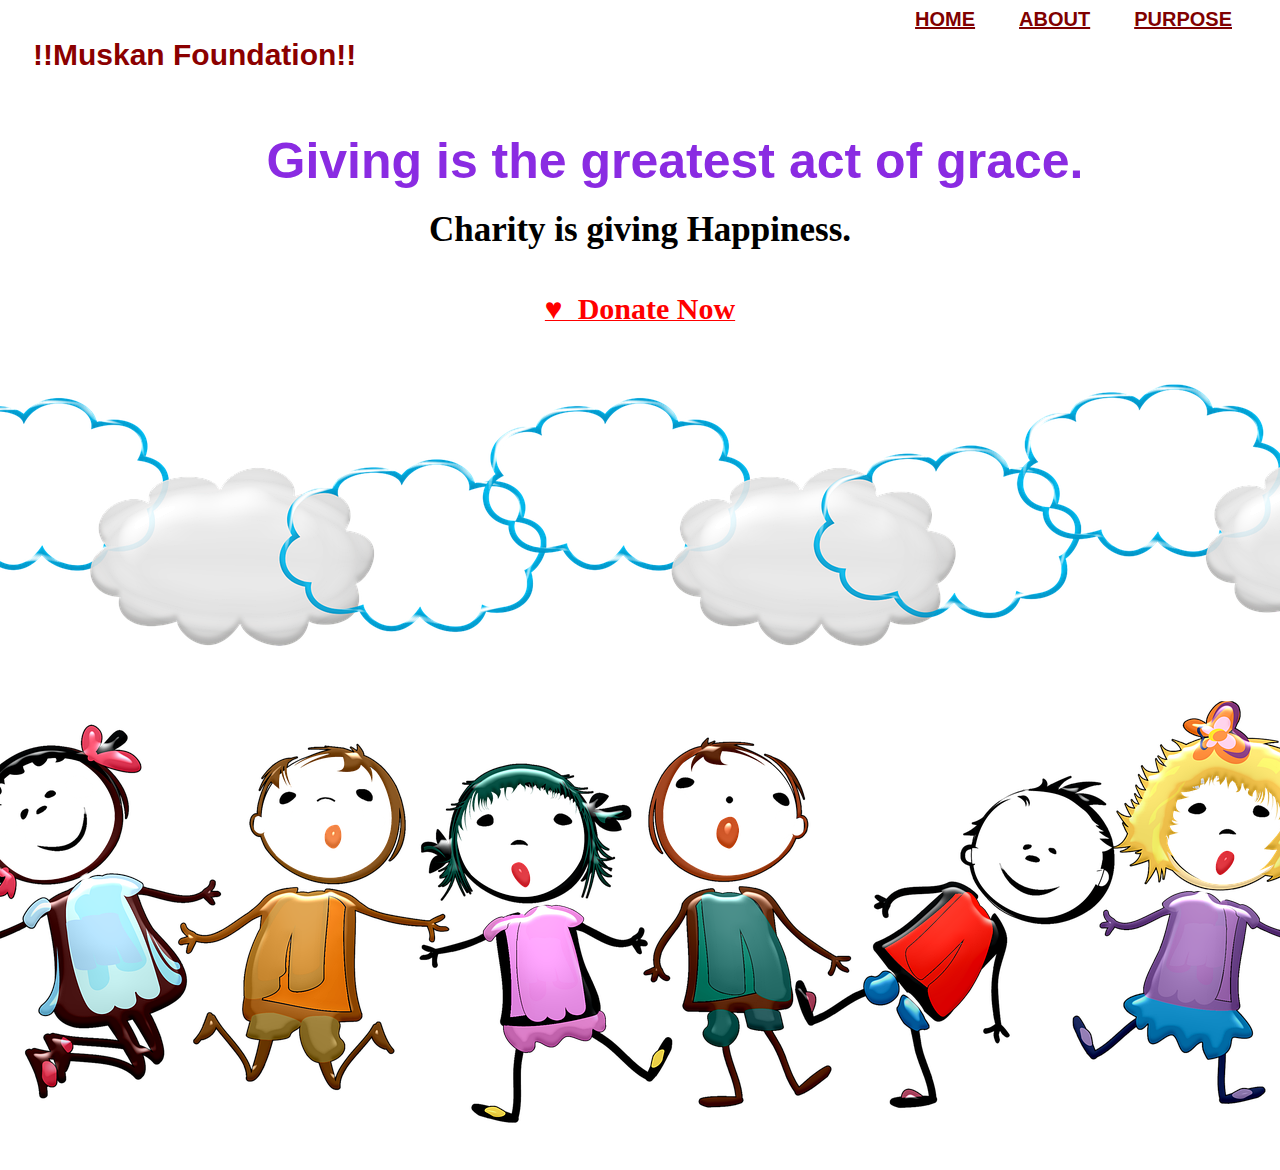
<file: index.html>
<!DOCTYPE html>
<html>
<head>
	<title>Donation</title>
	<meta charset="utf-8">
	<meta name="viewport" content="width-device-width,initial-scale=1.0">
	<link rel="stylesheet" type="text/css" href="style.css">
</head>
<body>
	
	<div class="heading">
		<div class="rows">
			<div class="cols">
				<p>!!Muskan Foundation!!</p>
			</div>
			<div class="cols">
				<a href="#home">HOME</a>
			    <a href="about.html">ABOUT</a>
				<a href="list.html">PURPOSE</a>
			</div>
		</div>			
    </div>

    <div class="home" id="home">
        <div class="banner">
			
            <h3>Giving is the greatest act of grace.</h3>
            <p>Charity is giving Happiness.</p>
			<div class="button-container"  style="padding-top:10px;padding-right:10px;padding-bottom:20px;padding-left:10px;">
				<a href="https://rzp.io/l/CPYkPjU" target="_blank" style="word-break: keep-all;">
					<span style="padding-left:35px;padding-right:35px;font-size:14px;display:inline-block;letter-spacing:undefined;"><span style=" color:red; word-break: break-word; text-decoration: underline; cursor: pointer;"><strong><span style="font-size: 30px; line-height: 28px;" data-mce-style="font-size: 14px; line-height: 28px;">♥ &nbsp;Donate Now</span></strong></span></span></a>
			</div>
          <!----  <button class="btn"><a href="https://rzp.io/l/CPYkPjU">DONATE NOW</a></button>--->
			<div style="margin-top: 20px; width: 50%;height: 50%;"></div>
			<img src="bg.png" alt="bg"/>
		
        </div>
    </div>


</body>
</html>
</file>
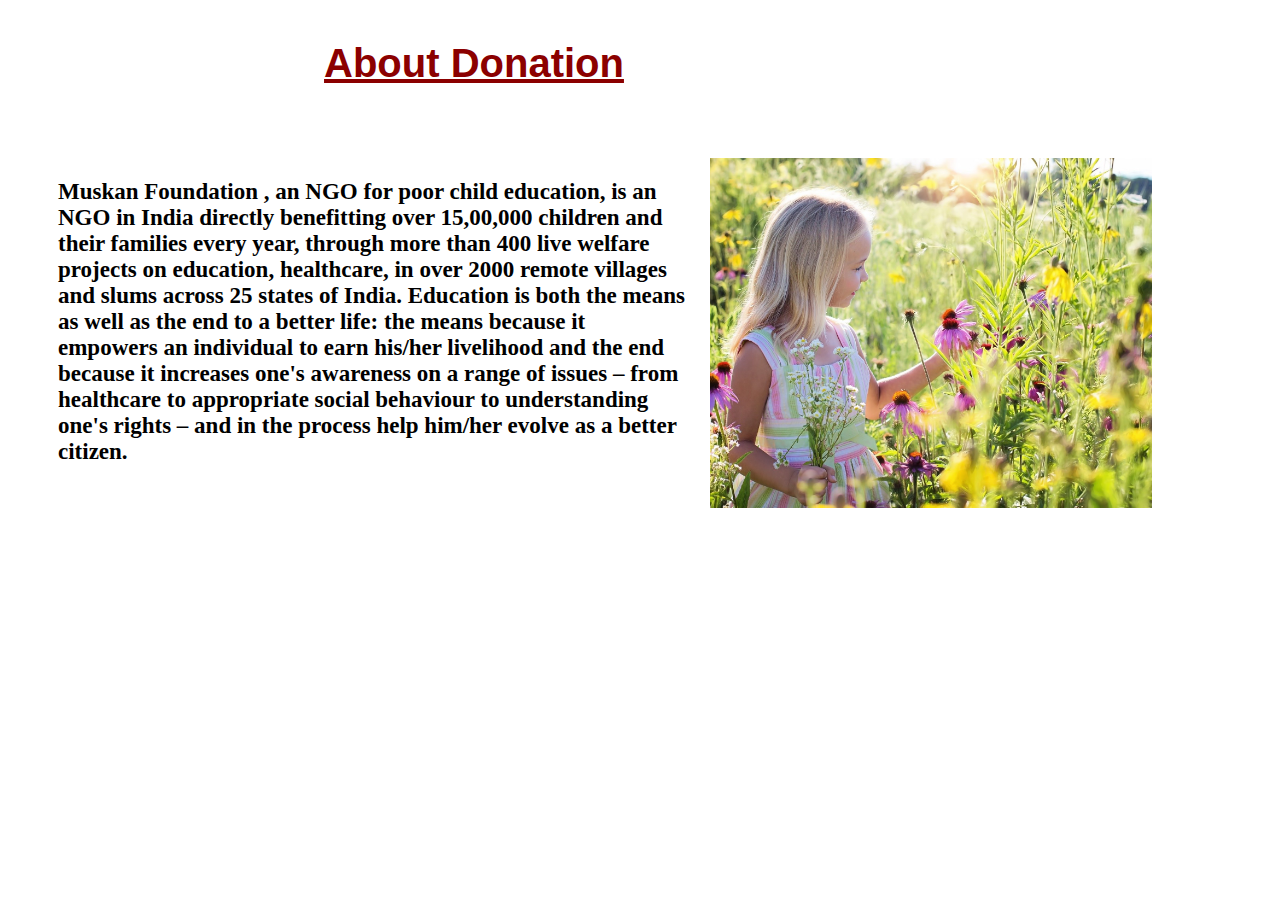
<file: about.html>
<!DOCTYPE html>
<html>
<head>
	<meta charset="utf-8">
	<meta name="viewport" content="width-device-width,initial-scale=1.0">
	<title>About</title>
	<link rel="stylesheet" type="text/css" href="style.css">
</head>
<body>
<div class="row">
    		<div class="col">
    			<h2>About Donation </h2>
    			<p>Muskan Foundation , an NGO for poor child education, is an NGO in India directly benefitting over 15,00,000 children and their families every year, through more than 400 live welfare projects on education, healthcare, in over 2000 remote villages and slums across 25 states of India.

					Education is both the means as well as the end to a better life: the means because it empowers an individual to earn his/her livelihood and the end because it increases one's awareness on a range of issues – from healthcare to appropriate social behaviour to understanding one's rights – and in the process help him/her evolve as a better citizen.</p>
    		</div>	
        <div class="col">
        	<div class="imgbx">
        		<img src="about.jpg"/>
        	</div>	
        </div>
    </div>

</body>
</html>
</file>
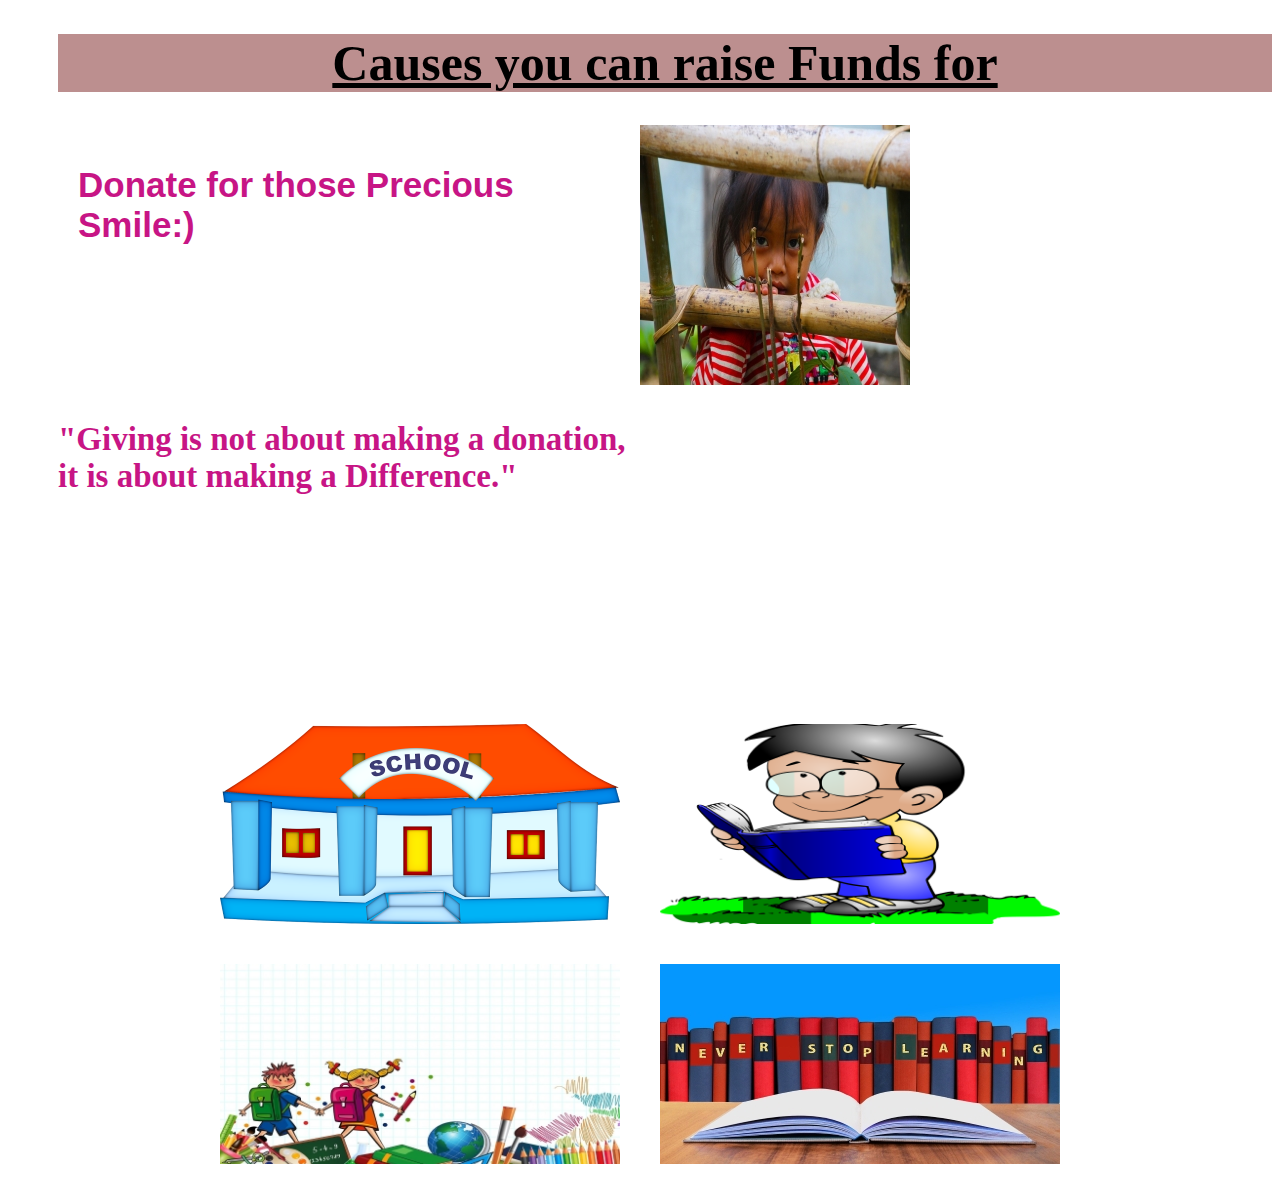
<file: list.html>
<!DOCTYPE html>
<html>
<head>
	<title>List</title>
	<link rel="stylesheet" type="text/css" href="style.css">
	<meta charset="utf-8">
	<meta name="viewport" content="width-device-width,initial-scale=1.0">
</head>
<body>
	<h1>Causes you can raise Funds for</h1>
    <div class="row">
    	<div class="col">
	<div class="donate">
	   <h5>Donate for those Precious Smile:)</h5>
	   <br>
	   <p>"Giving is not about making a donation,
		   <br> it is about making a Difference."</p>

    </div>
</div>
<div class="col">
<img src="ourmission-3.jpg"/>
</div>
</div>

    <div class="menu">
    <div class="content">
    		<div class="box">
    			<div class="imgbx">
    				<img src="boy.png"/>
    			</div>
    		</div>
    		<div class="box">
    			<div class="imgbx">
    				<img src="school.png"/>
    			</div>
    		</div>
    	
    	    <div class="box">
    			<div class="imgbx">
    				<img src="book.jpg"/>
    			</div>
    		</div>

    	    <div class="box">
    			<div class="imgbx">
    				<img src="child.jpg"/>
    			</div>
    		</div>
    </div>	
    </div>	

</body>
</html>
</file>
<file: style.css>
.row{
	position: relative;
	display: flex;
	width:100%;
	justify-content: space-between;
}
.col{
 	position: relative;
 	width: 100%;
}
.row .col p{
	color:black;
	position: relative;
	width:100%;
	min-height: 300px;
	font-family:poppins;
	font-size:23px;
    font-weight: bold;
    margin-left: 50px;
	padding-top: 60px;
}
.row .col .imgbx img{
	position: absolute;
	top:0;
	left: 0;
	width:70%;
	height: 350px;
	object-fit:cover;
	margin-left:70px;
	margin-top: 150px;
}
h2{
	color:#8B0000;
	font-weight: bold;
	font-size: 40px;
	font-family:Arial, Helvetica, sans-serif;
	text-align: center;
	justify-content: center;
	margin-left: 300px;
	text-decoration: underline;
}
/*styling list.html file*/
h1{
	color:black;
	font-weight: bold;
	font-size:50px;
	font-family:Times new roman;
	text-align: center;
	text-decoration:underline;
	justify-content: center;
	margin-left: 50px;
	background-color: rosybrown;
}
.menu .content{
	display: flex;
	justify-content: center;
	flex-direction: row-reverse;
	flex-wrap: wrap;
	margin-top:-50px;
}
.menu .content .box{
	width:400px;
	margin:20px;
    border: 5px;
}
.menu .content .box .imgbx{
	position: relative;
	height:200px;
	width:100%;
}
.menu .content .box .imgbx img{
	
	position: absolute;
	top: 0;
	left:0;
	width:100%;
	height: 100%;
	object-fit: cover;
	
}
.row .col .donate h5{
	margin-left: 70px;
	font-size: 35px;
	font-weight: bold;
	margin-top: 40px;
	color:#C71585;
	animation: textanimation 3s forwards;
	font-family: Arial, Helvetica, sans-serif;
	
}
.row .col .donate p{
	margin-left: 50px;
	font-size: 33px;
	font-weight: bold;
	margin-top: 40px;
	color:#C71585;
	font-family: Times New Roman;
}
@keyframes textanimation{
	0%{
		transform: translateX(40rem) rotateX(-90deg);

	}
	100%{
		transform: translateX(0) rotateX(0);
	}
}

/*styling index.html file*/
.rows{
	display: flex;
	justify-content: space-between;
        width: 100%
}
.cols{
	position: relative;
}
.heading .rows .cols p{
    color:	#8B0000;
	font-weight: bold;
	font-size:30px;
	font-family:Arial, Helvetica, sans-serif;
	text-align: left;
	margin-left: 25px;

}
.heading .rows .cols a{
	color:	#800000;
	font-weight: bold;
	font-size:20px;
	font-family:Arial, Helvetica, sans-serif;
	text-align:right;
	margin-right: 40px;
}
.home{
	text-align: center;
	position: relative;
	width: 100%;
	justify-content: center;
	/*background:url('bg.png');*/
	background-size: cover;
	min-height: 100vh;
    align-items: center;
    margin-top:-20px;
    display: flex;
}
.home .banner h3{
	font-family:Arial, Helvetica, sans-serif;
	font-weight: bold;
	font-size: 50px;
	text-align:center;
	color:blueviolet;
	margin-left: 70px;
	animation: movebar 2s ease-in-out;
}
@keyframes movebar{
	0%{
		transform: translateY(-45rem);
		color:#B478ED;
	}
	100%{
        transform: translateY(-90deg);
    }
}
.home .banner p{
    font-size: 35px;
    font-weight: bold;
    margin-top: -30px;
    color:black;
}
</file>
